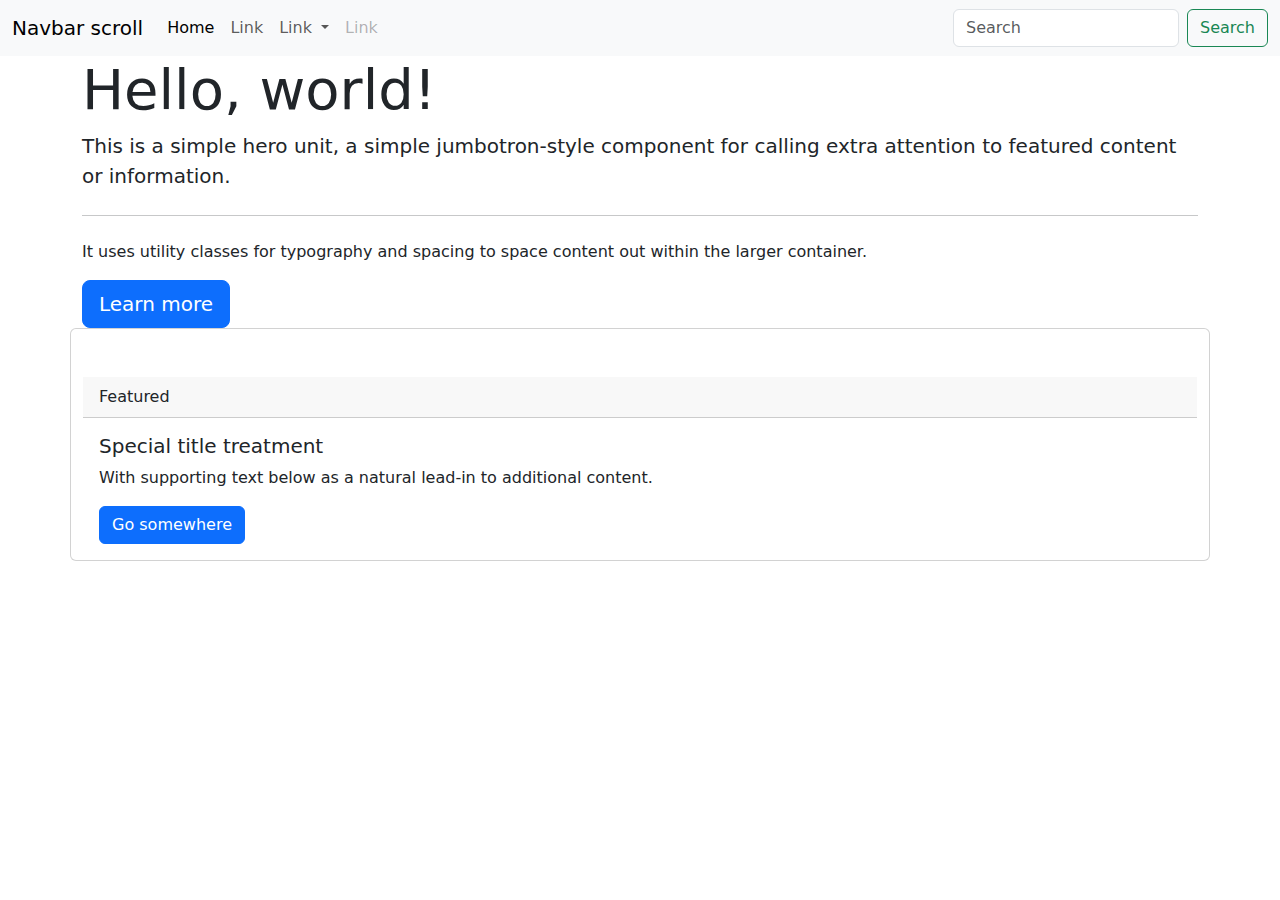
<file: index.html>
<!DOCTYPE html>
<html lang="en">
<head>
    <meta charset="UTF-8">
    <meta name="viewport" content="width=device-width, initial-scale=1.0">
    <title>Document</title>
    <link rel="stylesheet" href="https://cdn.jsdelivr.net/npm/bootstrap@5.3.3/dist/css/bootstrap.min.css">
    <link rel="stylesheet" href="../style.css">
</head>
<body>
    <nav class="navbar navbar-expand-lg bg-body-tertiary">
        <div class="container-fluid">
          <a class="navbar-brand" href="#">Navbar scroll</a>
          <button class="navbar-toggler" type="button" data-bs-toggle="collapse" data-bs-target="#navbarScroll" aria-controls="navbarScroll" aria-expanded="false" aria-label="Toggle navigation">
            <span class="navbar-toggler-icon"></span>
          </button>
          <div class="collapse navbar-collapse" id="navbarScroll">
            <ul class="navbar-nav me-auto my-2 my-lg-0 navbar-nav-scroll" style="--bs-scroll-height: 100px;">
              <li class="nav-item">
                <a class="nav-link active" aria-current="page" href="#">Home</a>
              </li>
              <li class="nav-item">
                <a class="nav-link" href="#">Link</a>
              </li>
              <li class="nav-item dropdown">
                <a class="nav-link dropdown-toggle" href="#" role="button" data-bs-toggle="dropdown" aria-expanded="false">
                  Link
                </a>
                <ul class="dropdown-menu">
                  <li><a class="dropdown-item" href="#">Action</a></li>
                  <li><a class="dropdown-item" href="#">Another action</a></li>
                  <li><hr class="dropdown-divider"></li>
                  <li><a class="dropdown-item" href="#">Something else here</a></li>
                </ul>
              </li>
              <li class="nav-item">
                <a class="nav-link disabled" aria-disabled="true">Link</a>
              </li>
            </ul>
            <form class="d-flex" role="search">
              <input class="form-control me-2" type="search" placeholder="Search" aria-label="Search">
              <button class="btn btn-outline-success" type="submit">Search</button>
            </form>
          </div>
        </div>
      </nav>
      <div class="container">
        <div class="row">
          <!--<div class="row">
<div class="col-lg-3 col-md-4  col-xs-6 myboxes">My Div N</div>
<div class="col-lg-3 col-md-4  col-xs-6 myboxes">My Div 2</div>
<div class="col-lg-3 col-md-4  col-xs-6 myboxes">My Div 2</div>
<div class="col-lg-3 col-md-4  col-xs-6 myboxes">My Div 1</div>
</div> 
</div>

<div class="container">
  <div class="row">
  <div class="col-md-6  myboxes">Col Med 6</div>
  <div class="col-md-6  myboxes">Col Med 6</div>

  </div> 
  </div> -->
<!--  <div class="container">
    <div class="row">
<div class="col-12  myboxes">Col xsmall 6</div>
      <div class="col-6 offset-3 myboxes">Col xsmall 6 offset by 3</div>
      <div class="col-6 offset-3 myboxes">Col xsmall 6 offset by 3</div>
      <div class="col-6 offset-3 myboxes">Col xsmall 6 offset by 3</div>
      <div class="col-3  myboxes">Col 3 </div>
      </div>  -->

      <!-- <div class="row">
              <div class="col-12 col-6 col-3  myboxes">Col xsmall 6</div>
              
          
              </div> 


    </div> -->

    <div class="jumbotron">
      <h1 class="display-4">Hello, world!</h1>
      <p class="lead">This is a simple hero unit, a simple jumbotron-style component for calling extra attention to featured content or information.</p>
      <hr class="my-4">
      <p>It uses utility classes for typography and spacing to space content out within the larger container.</p>
      <a class="btn btn-primary btn-lg" href="#" role="button">Learn more</a>
    </div>


    <div class="card">

<br>

<br>

      <div class="card-header">
        Featured
      </div>
      <div class="card-body">
        <h5 class="card-title">Special title treatment</h5>
        <p class="card-text">With supporting text below as a natural lead-in to additional content.</p>
        <a href="#" class="btn btn-primary">Go somewhere</a>
      </div>
    </div>
    <script src="https://cdn.jsdelivr.net/npm/bootstrap@5.3.3/dist/js/bootstrap.bundle.min.js"></script>
</body>
</html>
</file>
<file: style.css>
.myboxes {
    background-color: brown;
    border:2px dotted black;
    /*size: 33%; */
}
</file>
